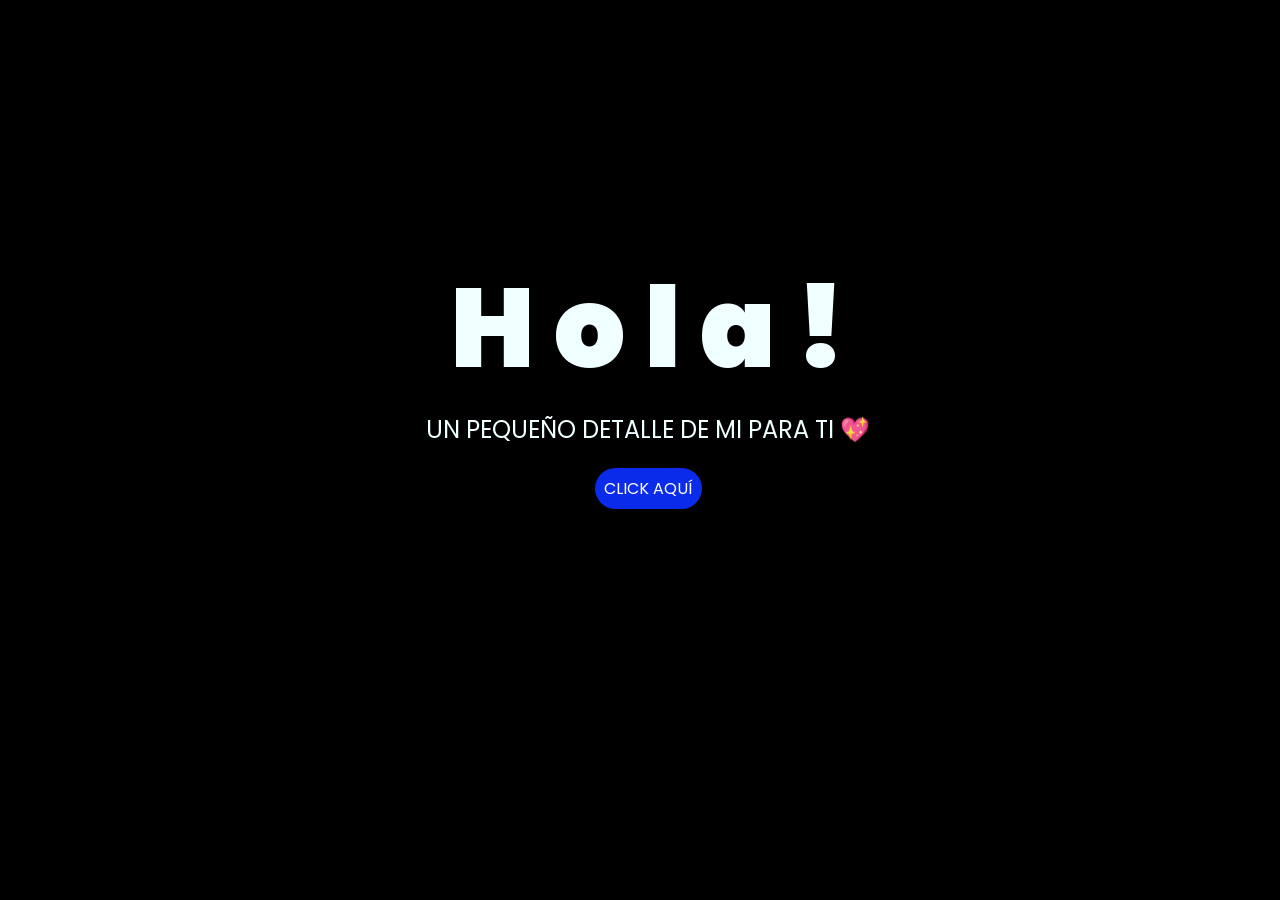
<file: index.html>
<!DOCTYPE html>
<html lang="es">

<head>
    <meta charset="UTF-8">
    <meta http-equiv="X-UA-Compatible" content="IE=edge">
    <meta name="viewport" content="width=device-width, initial-scale=1.0">
    <link rel="stylesheet" href="css/style.css">
    <link rel="icon" href="img/flowers.png" type="image/x-icon">
    <title>Flowers</title>
</head>

<body>
    <div class="greetings">
        <span>H</span>
        <span>o</span>
        <span>l</span>
        <span>a</span>
        <span>!</span>
    </div>
    <div class="description">
       <span>UN PEQUEÑO DETALLE DE MI PARA TI 💖</span>
    </div>
    <div class="button">
        <button class="botones">
            <a href="flower.html" style="color: #fff;">CLICK AQUÍ</a>
        </button>
    </div>

</body>

</html>
</file>
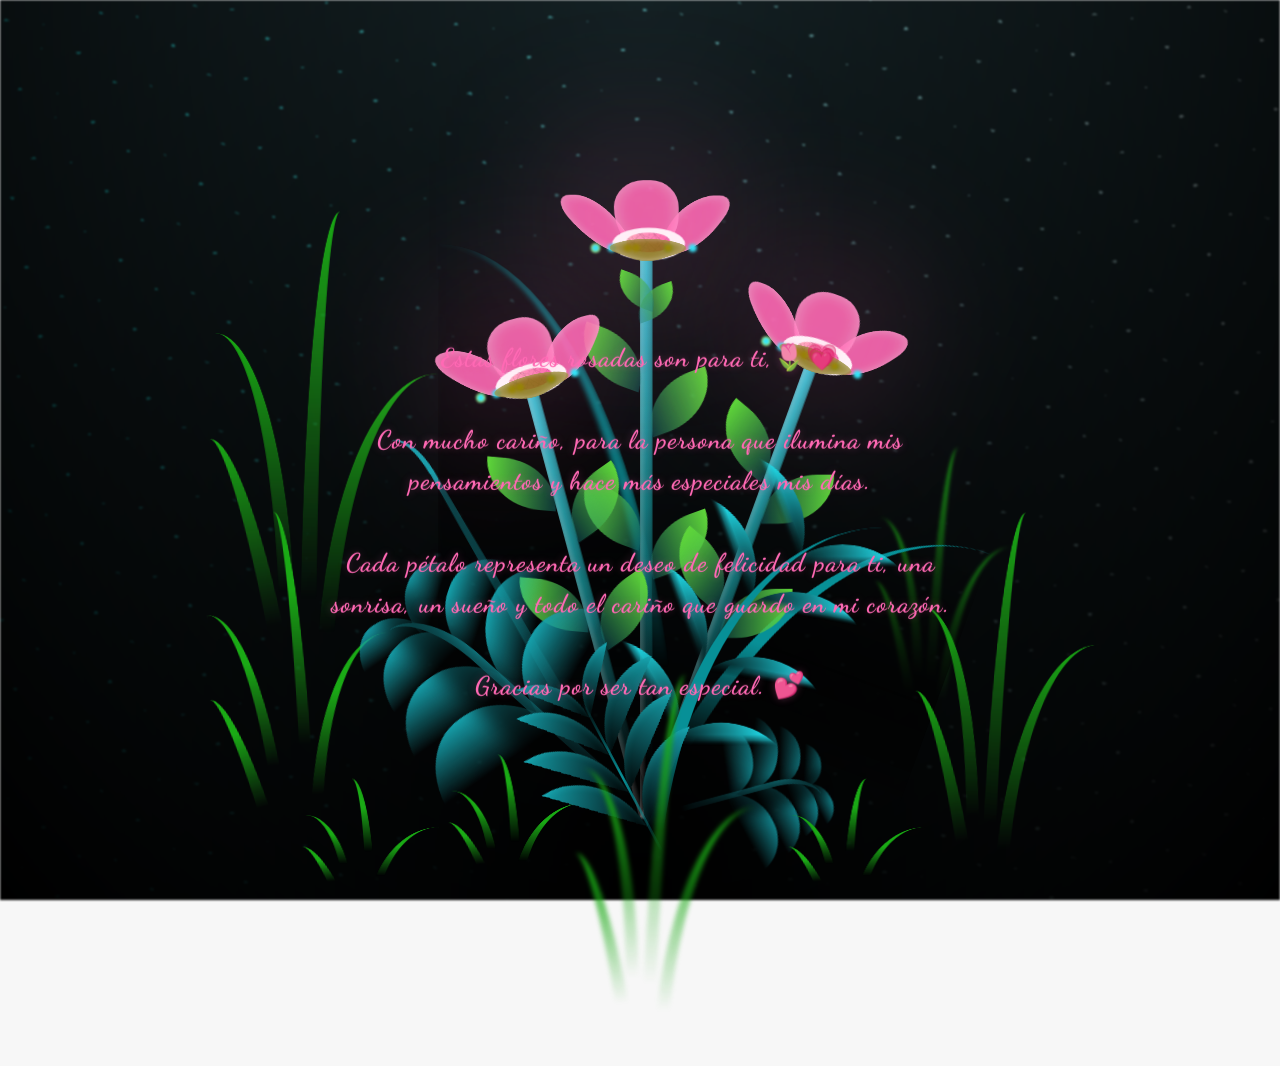
<file: flower.html>
<!DOCTYPE html>
<html lang="es">
<head>
    <meta charset="UTF-8" />
    <meta http-equiv="X-UA-Compatible" content="IE=edge" />
    <meta name="viewport" content="width=device-width, initial-scale=1.0, maximum-scale=1.0, user-scalable=no" />
    <link rel="stylesheet" href="css/main.css" />
    <link rel="icon" href="img/flowers.png" type="image/x-icon" />
    <link rel="preconnect" href="https://fonts.googleapis.com">
<link rel="preconnect" href="https://fonts.gstatic.com" crossorigin>
<link href="https://fonts.googleapis.com/css2?family=Dancing+Script:wght@400;700&display=swap" rel="stylesheet">
    <title>Flower</title>
</head>
 <body class="container">
    <audio src="sound/ChristianBasso-HaienQiu-Flowers.mp3" autoplay></audio>
    <div id="lyrics">
     
</div>
<h1 class="titulo">
Estas flores rosadas son para ti,🌷💗
<br><br>
Con mucho cariño, para la persona que ilumina
mis pensamientos y hace más especiales mis días.
<br><br>
Cada pétalo representa un deseo de felicidad para ti,
una sonrisa, un sueño y todo el cariño que guardo en mi corazón.
<br><br>
Gracias por ser tan especial. 💕
</h1>
  
    <div class="night"></div>
    <div class="flowers">
      <div class="flower flower--1">
        <div class="flower__leafs flower__leafs--1">
          <div class="flower__leaf flower__leaf--1"></div>
          <div class="flower__leaf flower__leaf--2"></div>
          <div class="flower__leaf flower__leaf--3"></div>
          <div class="flower__leaf flower__leaf--4"></div>
          <div class="flower__white-circle"></div>

          <div class="flower__light flower__light--1"></div>
          <div class="flower__light flower__light--2"></div>
          <div class="flower__light flower__light--3"></div>
          <div class="flower__light flower__light--4"></div>
          <div class="flower__light flower__light--5"></div>
          <div class="flower__light flower__light--6"></div>
          <div class="flower__light flower__light--7"></div>
          <div class="flower__light flower__light--8"></div>
        </div>
        <div class="flower__line">
          <div class="flower__line__leaf flower__line__leaf--1"></div>
          <div class="flower__line__leaf flower__line__leaf--2"></div>
          <div class="flower__line__leaf flower__line__leaf--3"></div>
          <div class="flower__line__leaf flower__line__leaf--4"></div>
          <div class="flower__line__leaf flower__line__leaf--5"></div>
          <div class="flower__line__leaf flower__line__leaf--6"></div>
        </div>
      </div>

      <div class="flower flower--2">
        <div class="flower__leafs flower__leafs--2">
          <div class="flower__leaf flower__leaf--1"></div>
          <div class="flower__leaf flower__leaf--2"></div>
          <div class="flower__leaf flower__leaf--3"></div>
          <div class="flower__leaf flower__leaf--4"></div>
          <div class="flower__white-circle"></div>

          <div class="flower__light flower__light--1"></div>
          <div class="flower__light flower__light--2"></div>
          <div class="flower__light flower__light--3"></div>
          <div class="flower__light flower__light--4"></div>
          <div class="flower__light flower__light--5"></div>
          <div class="flower__light flower__light--6"></div>
          <div class="flower__light flower__light--7"></div>
          <div class="flower__light flower__light--8"></div>
        </div>
        <div class="flower__line">
          <div class="flower__line__leaf flower__line__leaf--1"></div>
          <div class="flower__line__leaf flower__line__leaf--2"></div>
          <div class="flower__line__leaf flower__line__leaf--3"></div>
          <div class="flower__line__leaf flower__line__leaf--4"></div>
        </div>
      </div>

      <div class="flower flower--3">
        <div class="flower__leafs flower__leafs--3">
          <div class="flower__leaf flower__leaf--1"></div>
          <div class="flower__leaf flower__leaf--2"></div>
          <div class="flower__leaf flower__leaf--3"></div>
          <div class="flower__leaf flower__leaf--4"></div>
          <div class="flower__white-circle"></div>

          <div class="flower__light flower__light--1"></div>
          <div class="flower__light flower__light--2"></div>
          <div class="flower__light flower__light--3"></div>
          <div class="flower__light flower__light--4"></div>
          <div class="flower__light flower__light--5"></div>
          <div class="flower__light flower__light--6"></div>
          <div class="flower__light flower__light--7"></div>
          <div class="flower__light flower__light--8"></div>
        </div>
        <div class="flower__line">
          <div class="flower__line__leaf flower__line__leaf--1"></div>
          <div class="flower__line__leaf flower__line__leaf--2"></div>
          <div class="flower__line__leaf flower__line__leaf--3"></div>
          <div class="flower__line__leaf flower__line__leaf--4"></div>
        </div>
      </div>

      <div class="grow-ans" style="--d: 1.2s">
        <div class="flower__g-long">
          <div class="flower__g-long__top"></div>
          <div class="flower__g-long__bottom"></div>
        </div>
      </div>

      <div class="growing-grass">
        <div class="flower__grass flower__grass--1">
          <div class="flower__grass--top"></div>
          <div class="flower__grass--bottom"></div>
          <div class="flower__grass__leaf flower__grass__leaf--1"></div>
          <div class="flower__grass__leaf flower__grass__leaf--2"></div>
          <div class="flower__grass__leaf flower__grass__leaf--3"></div>
          <div class="flower__grass__leaf flower__grass__leaf--4"></div>
          <div class="flower__grass__leaf flower__grass__leaf--5"></div>
          <div class="flower__grass__leaf flower__grass__leaf--6"></div>
          <div class="flower__grass__leaf flower__grass__leaf--7"></div>
          <div class="flower__grass__leaf flower__grass__leaf--8"></div>
          <div class="flower__grass__overlay"></div>
        </div>
      </div>

      <div class="growing-grass">
        <div class="flower__grass flower__grass--2">
          <div class="flower__grass--top"></div>
          <div class="flower__grass--bottom"></div>
          <div class="flower__grass__leaf flower__grass__leaf--1"></div>
          <div class="flower__grass__leaf flower__grass__leaf--2"></div>
          <div class="flower__grass__leaf flower__grass__leaf--3"></div>
          <div class="flower__grass__leaf flower__grass__leaf--4"></div>
          <div class="flower__grass__leaf flower__grass__leaf--5"></div>
          <div class="flower__grass__leaf flower__grass__leaf--6"></div>
          <div class="flower__grass__leaf flower__grass__leaf--7"></div>
          <div class="flower__grass__leaf flower__grass__leaf--8"></div>
          <div class="flower__grass__overlay"></div>
        </div>
      </div>

      <div class="grow-ans" style="--d: 2.4s">
        <div class="flower__g-right flower__g-right--1">
          <div class="leaf"></div>
        </div>
      </div>

      <div class="grow-ans" style="--d: 2.8s">
        <div class="flower__g-right flower__g-right--2">
          <div class="leaf"></div>
        </div>
      </div>

      <div class="grow-ans" style="--d: 2.8s">
        <div class="flower__g-front">
          <div
            class="flower__g-front__leaf-wrapper flower__g-front__leaf-wrapper--1"
          >
            <div class="flower__g-front__leaf"></div>
          </div>
          <div
            class="flower__g-front__leaf-wrapper flower__g-front__leaf-wrapper--2"
          >
            <div class="flower__g-front__leaf"></div>
          </div>
          <div
            class="flower__g-front__leaf-wrapper flower__g-front__leaf-wrapper--3"
          >
            <div class="flower__g-front__leaf"></div>
          </div>
          <div
            class="flower__g-front__leaf-wrapper flower__g-front__leaf-wrapper--4"
          >
            <div class="flower__g-front__leaf"></div>
          </div>
          <div
            class="flower__g-front__leaf-wrapper flower__g-front__leaf-wrapper--5"
          >
            <div class="flower__g-front__leaf"></div>
          </div>
          <div
            class="flower__g-front__leaf-wrapper flower__g-front__leaf-wrapper--6"
          >
            <div class="flower__g-front__leaf"></div>
          </div>
          <div
            class="flower__g-front__leaf-wrapper flower__g-front__leaf-wrapper--7"
          >
            <div class="flower__g-front__leaf"></div>
          </div>
          <div
            class="flower__g-front__leaf-wrapper flower__g-front__leaf-wrapper--8"
          >
            <div class="flower__g-front__leaf"></div>
          </div>
          <div class="flower__g-front__line"></div>
        </div>
      </div>

      <div class="grow-ans" style="--d: 3.2s">
        <div class="flower__g-fr">
          <div class="leaf"></div>
          <div class="flower__g-fr__leaf flower__g-fr__leaf--1"></div>
          <div class="flower__g-fr__leaf flower__g-fr__leaf--2"></div>
          <div class="flower__g-fr__leaf flower__g-fr__leaf--3"></div>
          <div class="flower__g-fr__leaf flower__g-fr__leaf--4"></div>
          <div class="flower__g-fr__leaf flower__g-fr__leaf--5"></div>
          <div class="flower__g-fr__leaf flower__g-fr__leaf--6"></div>
          <div class="flower__g-fr__leaf flower__g-fr__leaf--7"></div>
          <div class="flower__g-fr__leaf flower__g-fr__leaf--8"></div>
        </div>
      </div>

      <div class="long-g long-g--0">
        <div class="grow-ans" style="--d: 3s">
          <div class="leaf leaf--0"></div>
        </div>
        <div class="grow-ans" style="--d: 2.2s">
          <div class="leaf leaf--1"></div>
        </div>
        <div class="grow-ans" style="--d: 3.4s">
          <div class="leaf leaf--2"></div>
        </div>
        <div class="grow-ans" style="--d: 3.6s">
          <div class="leaf leaf--3"></div>
        </div>
      </div>

      <div class="long-g long-g--1">
        <div class="grow-ans" style="--d: 3.6s">
          <div class="leaf leaf--0"></div>
        </div>
        <div class="grow-ans" style="--d: 3.8s">
          <div class="leaf leaf--1"></div>
        </div>
        <div class="grow-ans" style="--d: 4s">
          <div class="leaf leaf--2"></div>
        </div>
        <div class="grow-ans" style="--d: 4.2s">
          <div class="leaf leaf--3"></div>
        </div>
      </div>

      <div class="long-g long-g--2">
        <div class="grow-ans" style="--d: 4s">
          <div class="leaf leaf--0"></div>
        </div>
        <div class="grow-ans" style="--d: 4.2s">
          <div class="leaf leaf--1"></div>
        </div>
        <div class="grow-ans" style="--d: 4.4s">
          <div class="leaf leaf--2"></div>
        </div>
        <div class="grow-ans" style="--d: 4.6s">
          <div class="leaf leaf--3"></div>
        </div>
      </div>

      <div class="long-g long-g--3">
        <div class="grow-ans" style="--d: 4s">
          <div class="leaf leaf--0"></div>
        </div>
        <div class="grow-ans" style="--d: 4.2s">
          <div class="leaf leaf--1"></div>
        </div>
        <div class="grow-ans" style="--d: 3s">
          <div class="leaf leaf--2"></div>
        </div>
        <div class="grow-ans" style="--d: 3.6s">
          <div class="leaf leaf--3"></div>
        </div>
      </div>

      <div class="long-g long-g--4">
        <div class="grow-ans" style="--d: 4s">
          <div class="leaf leaf--0"></div>
        </div>
        <div class="grow-ans" style="--d: 4.2s">
          <div class="leaf leaf--1"></div>
        </div>
        <div class="grow-ans" style="--d: 3s">
          <div class="leaf leaf--2"></div>
        </div>
        <div class="grow-ans" style="--d: 3.6s">
          <div class="leaf leaf--3"></div>
        </div>
      </div>

      <div class="long-g long-g--5">
        <div class="grow-ans" style="--d: 4s">
          <div class="leaf leaf--0"></div>
        </div>
        <div class="grow-ans" style="--d: 4.2s">
          <div class="leaf leaf--1"></div>
        </div>
        <div class="grow-ans" style="--d: 3s">
          <div class="leaf leaf--2"></div>
        </div>
        <div class="grow-ans" style="--d: 3.6s">
          <div class="leaf leaf--3"></div>
        </div>
      </div>

      <div class="long-g long-g--6">
        <div class="grow-ans" style="--d: 4.2s">
          <div class="leaf leaf--0"></div>
        </div>
        <div class="grow-ans" style="--d: 4.4s">
          <div class="leaf leaf--1"></div>
        </div>
        <div class="grow-ans" style="--d: 4.6s">
          <div class="leaf leaf--2"></div>
        </div>
        <div class="grow-ans" style="--d: 4.8s">
          <div class="leaf leaf--3"></div>
        </div>
      </div>

      <div class="long-g long-g--7">
        <div class="grow-ans" style="--d: 3s">
          <div class="leaf leaf--0"></div>
        </div>
        <div class="grow-ans" style="--d: 3.2s">
          <div class="leaf leaf--1"></div>
        </div>
        <div class="grow-ans" style="--d: 3.5s">
          <div class="leaf leaf--2"></div>
        </div>
        <div class="grow-ans" style="--d: 3.6s">
          <div class="leaf leaf--3"></div>
        </div>
      </div>
    </div>
    <script src="anim.js"></script>
    <script src="main.js"></script>
  </body>
</html>
</file>
<file: css/style.css>
@import url('https://fonts.googleapis.com/css2?family=Poppins:ital,wght@0,500;1,900&display=swap');
*{
    font-family: 'Poppins',cursive;
}
body{
    color: azure;
    width: 100%;
    height: 82vh;
    display: flex;
    flex-direction: column;
    align-items: center;
    justify-content: center;
    background-color: black;
    /* padding-top: -30; */
}

.botones{
    padding: 9px;
    border-radius: 80px;
    background-color: transparent;
    border: none;
}

.botones a{
    background-color: #0a2be9;
    padding: 9px;
    border-radius: 80px;
    -webkit-border-radius: 80px;
    -moz-border-radius: 80px;
    -ms-border-radius: 80px;
    -o-border-radius: 80px;

}

.botones a:focus{
    background-color: rgb(50, 194, 194);
}

.greetings{
    font-size: 7rem;
    font-weight: 900;
}
.greetings > span{
    animation: glow 2.5s ease-in-out infinite;
}
@keyframes glow{
    0%, 100%{
        color: #fff;
        text-shadow: 0 0 12px #39c6d6, 0 0 50px #39c6d6, 0 0 100px #39c6d6;
    }
    10%, 90%{
        color: #111;
        text-shadow: none;
    }
}
.greetings > span:nth-child(2){
    animation-delay: .2s ;
}
.greetings > span:nth-child(3){
    animation-delay: .4s ;
}
.greetings > span:nth-child(4){
    animation-delay: .6s;
}
.greetings > span:nth-child(5){
    animation-delay: .8s;
}
.greetings > span:nth-child(6){
    animation-delay: 1s;
}

.description{
    font-size: 1.5rem;
    margin-bottom: 20px;
}

.button a{
    text-decoration: none;
    font-size: 1rem;
    color: #111;
}

@media screen and (max-width:574px){
    .greetings{
        display: block;
        font-size: 4rem;
        font-weight: 800;
        text-align: center;
    }
    .description{
        font-size: 2rem;
    }
    
    .button a{
        font-size: 1rem;
    }
}
</file>
<file: css/main.css>
*,
*::after,
*::before {
  padding: 0;
  margin: 0;
  box-sizing: border-box;
}

:root {
  --dark-color: #000;
}

body {
  display: flex;
  align-items: flex-end;
  justify-content: center;
  min-height: 100vh;
  background-color: var(--dark-color);
  overflow: hidden;
  perspective: 1000px;
}

#lyrics {
  font-size: 28px;
  font-family: "Franklin Gothic Medium", "Arial Narrow", Arial, sans-serif;
  color: white;
  position: absolute;
  margin-bottom: 20%;
  z-index: 1;
  font-weight: bold;
  letter-spacing: 4px;
}
@media only screen and (max-width: 600px) {
  /* Estilos específicos para dispositivos con un ancho máximo de 600px */
  #lyrics {
      font-size: 14px; /* Reduce el tamaño del texto para dispositivos más pequeños */
      margin-bottom: 530px;
      letter-spacing: 3px;
  }

}
.titulo {
  position: absolute;
  top: 58%;
  left: 50%;
  transform: translate(-50%, -50%);

  width: 88%;
  max-width: 650px;

  font-family: 'Dancing Script', cursive;
  color: #ff69b4;
  font-weight: bold;

  font-size: clamp(15px, 2vw, 28px);
  line-height: 1.6;
  letter-spacing: 1px;
  text-align: center;

  z-index: 100;
  opacity: 0;
  animation: fadeIn 3s ease-in-out forwards;

  text-shadow: 0 0 8px rgba(255,105,180,.3);
}
@keyframes fadeIn {
  from {
    opacity: 0;
  }
  to {
    opacity: 1;
  }
}

.night {
  z-index: -1;
  position: absolute;
  left: 50%;
  top: 0;
  transform: translateX(-50%);
  width: 100%;
  height: 100%;
  filter: blur(0.1vmin);
  background-image: radial-gradient(
      ellipse at top,
      transparent 0%,
      var(--dark-color)
    ),
    radial-gradient(
      ellipse at bottom,
      var(--dark-color),
      rgba(145, 233, 255, 0.2)
    ),
    repeating-linear-gradient(
      220deg,
      rgb(0, 0, 0) 0px,
      rgb(0, 0, 0) 19px,
      transparent 19px,
      transparent 22px
    ),
    repeating-linear-gradient(
      189deg,
      rgb(0, 0, 0) 0px,
      rgb(0, 0, 0) 19px,
      transparent 19px,
      transparent 22px
    ),
    repeating-linear-gradient(
      148deg,
      rgb(0, 0, 0) 0px,
      rgb(0, 0, 0) 19px,
      transparent 19px,
      transparent 22px
    ),
    linear-gradient(90deg, rgb(0, 255, 250), rgb(240, 240, 240));
}

.flowers {
  position: relative;
  transform: scale(0.9);
  transform-origin: bottom center;  /* importante para que escale desde abajo */
}

@media only screen and (max-width: 600px) {
  .flowers {
    transform: scale(0.5);   /* Reducir para que quepa en pantallas pequeñas */
    margin-bottom: 5%;       /* Menos margen inferior */
  }
}

.flower {
  position: absolute;
  bottom: 10vmin;
  transform-origin: bottom center;
  z-index: 10;
  --fl-speed: 0.8s;
}
.flower--1 {
  -webkit-animation: moving-flower-1 4s linear infinite;
  animation: moving-flower-1 4s linear infinite;
}
.flower--1 .flower__line {
  height: 70vmin;
  -webkit-animation-delay: 0.3s;
  animation-delay: 0.3s;
}
.flower--1 .flower__line__leaf--1 {
  -webkit-animation: blooming-leaf-right var(--fl-speed) 1.6s backwards;
  animation: blooming-leaf-right var(--fl-speed) 1.6s backwards;
}
.flower--1 .flower__line__leaf--2 {
  -webkit-animation: blooming-leaf-right var(--fl-speed) 1.4s backwards;
  animation: blooming-leaf-right var(--fl-speed) 1.4s backwards;
}
.flower--1 .flower__line__leaf--3 {
  -webkit-animation: blooming-leaf-left var(--fl-speed) 1.2s backwards;
  animation: blooming-leaf-left var(--fl-speed) 1.2s backwards;
}
.flower--1 .flower__line__leaf--4 {
  -webkit-animation: blooming-leaf-left var(--fl-speed) 1s backwards;
  animation: blooming-leaf-left var(--fl-speed) 1s backwards;
}
.flower--1 .flower__line__leaf--5 {
  -webkit-animation: blooming-leaf-right var(--fl-speed) 1.8s backwards;
  animation: blooming-leaf-right var(--fl-speed) 1.8s backwards;
}
.flower--1 .flower__line__leaf--6 {
  -webkit-animation: blooming-leaf-left var(--fl-speed) 2s backwards;
  animation: blooming-leaf-left var(--fl-speed) 2s backwards;
}
.flower--2 {
  left: 50%;
  transform: rotate(20deg);
  -webkit-animation: moving-flower-2 4s linear infinite;
  animation: moving-flower-2 4s linear infinite;
}
.flower--2 .flower__line {
  height: 60vmin;
  -webkit-animation-delay: 0.6s;
  animation-delay: 0.6s;
}
.flower--2 .flower__line__leaf--1 {
  -webkit-animation: blooming-leaf-right var(--fl-speed) 1.9s backwards;
  animation: blooming-leaf-right var(--fl-speed) 1.9s backwards;
}
.flower--2 .flower__line__leaf--2 {
  -webkit-animation: blooming-leaf-right var(--fl-speed) 1.7s backwards;
  animation: blooming-leaf-right var(--fl-speed) 1.7s backwards;
}
.flower--2 .flower__line__leaf--3 {
  -webkit-animation: blooming-leaf-left var(--fl-speed) 1.5s backwards;
  animation: blooming-leaf-left var(--fl-speed) 1.5s backwards;
}
.flower--2 .flower__line__leaf--4 {
  -webkit-animation: blooming-leaf-left var(--fl-speed) 1.3s backwards;
  animation: blooming-leaf-left var(--fl-speed) 1.3s backwards;
}
.flower--3 {
  left: 50%;
  transform: rotate(-15deg);
  -webkit-animation: moving-flower-3 4s linear infinite;
  animation: moving-flower-3 4s linear infinite;
}
.flower--3 .flower__line {
  -webkit-animation-delay: 0.9s;
  animation-delay: 0.9s;
}
.flower--3 .flower__line__leaf--1 {
  -webkit-animation: blooming-leaf-right var(--fl-speed) 2.5s backwards;
  animation: blooming-leaf-right var(--fl-speed) 2.5s backwards;
}
.flower--3 .flower__line__leaf--2 {
  -webkit-animation: blooming-leaf-right var(--fl-speed) 2.3s backwards;
  animation: blooming-leaf-right var(--fl-speed) 2.3s backwards;
}
.flower--3 .flower__line__leaf--3 {
  -webkit-animation: blooming-leaf-left var(--fl-speed) 2.1s backwards;
  animation: blooming-leaf-left var(--fl-speed) 2.1s backwards;
}
.flower--3 .flower__line__leaf--4 {
  -webkit-animation: blooming-leaf-left var(--fl-speed) 1.9s backwards;
  animation: blooming-leaf-left var(--fl-speed) 1.9s backwards;
}
.flower__leafs {
  position: relative;
  -webkit-animation: blooming-flower 2s backwards;
  animation: blooming-flower 2s backwards;
}
.flower__leafs--1 {
  -webkit-animation-delay: 1.1s;
  animation-delay: 1.1s;
}
.flower__leafs--2 {
  -webkit-animation-delay: 1.4s;
  animation-delay: 1.4s;
}
.flower__leafs--3 {
  -webkit-animation-delay: 1.7s;
  animation-delay: 1.7s;
}
.flower__leafs::after {
  content: "";
  position: absolute;
  left: 0;
  top: 0;
  transform: translate(-50%, -100%);
  width: 8vmin;
  height: 8vmin;
  background-color: #ff69b4;
  /* background-color: #fd2525; */
  filter: blur(10vmin);
}
.flower__leaf {
  position: absolute;
  bottom: 0;
  left: 50%;
  width: 8vmin;
  height: 11vmin;
  border-radius: 51% 49% 47% 53%/44% 45% 55% 69%;
  background-color: #253bfd;
  background-color: #ff69b4;
  transform-origin: bottom center;
  opacity: 0.9;
  box-shadow: inset 0 0 2vmin rgba(255, 255, 255, 0.5);
}
.flower__leaf--1 {
  transform: translate(-10%, 1%) rotateY(40deg) rotateX(-50deg);
}
.flower__leaf--2 {
  transform: translate(-50%, -4%) rotateX(40deg);
}
.flower__leaf--3 {
  transform: translate(-90%, 0%) rotateY(45deg) rotateX(50deg);
}
.flower__leaf--4 {
  width: 8vmin;
  height: 8vmin;
  transform-origin: bottom left;
  border-radius: 4vmin 10vmin 4vmin 4vmin;
  transform: translate(0%, 18%) rotateX(70deg) rotate(-43deg);
  background-color: #7c6901;
  z-index: 1;
  opacity: 0.8;
}
.flower__white-circle {
  position: absolute;
  left: -3.5vmin;
  top: -3vmin;
  width: 9vmin;
  height: 4vmin;
  border-radius: 50%;
  background-color: #fff;
}
.flower__white-circle::after {
  content: "";
  position: absolute;
  left: 50%;
  top: 45%;
  transform: translate(-50%, -50%);
  width: 60%;
  height: 60%;
  border-radius: inherit;
  background-image: repeating-linear-gradient(
      135deg,
      rgba(0, 0, 0, 0.03) 0px,
      rgba(0, 0, 0, 0.03) 1px,
      transparent 1px,
      transparent 12px
    ),
    repeating-linear-gradient(
      45deg,
      rgba(0, 0, 0, 0.03) 0px,
      rgba(0, 0, 0, 0.03) 1px,
      transparent 1px,
      transparent 12px
    ),
    repeating-linear-gradient(
      67.5deg,
      rgba(0, 0, 0, 0.03) 0px,
      rgba(0, 0, 0, 0.03) 1px,
      transparent 1px,
      transparent 12px
    ),
    repeating-linear-gradient(
      135deg,
      rgba(0, 0, 0, 0.03) 0px,
      rgba(0, 0, 0, 0.03) 1px,
      transparent 1px,
      transparent 12px
    ),
    repeating-linear-gradient(
      45deg,
      rgba(0, 0, 0, 0.03) 0px,
      rgba(0, 0, 0, 0.03) 1px,
      transparent 1px,
      transparent 12px
    ),
    repeating-linear-gradient(
      112.5deg,
      rgba(0, 0, 0, 0.03) 0px,
      rgba(0, 0, 0, 0.03) 1px,
      transparent 1px,
      transparent 12px
    ),
    repeating-linear-gradient(
      112.5deg,
      rgba(0, 0, 0, 0.03) 0px,
      rgba(0, 0, 0, 0.03) 1px,
      transparent 1px,
      transparent 12px
    ),
    repeating-linear-gradient(
      45deg,
      rgba(0, 0, 0, 0.03) 0px,
      rgba(0, 0, 0, 0.03) 1px,
      transparent 1px,
      transparent 12px
    ),
    repeating-linear-gradient(
      22.5deg,
      rgba(0, 0, 0, 0.03) 0px,
      rgba(0, 0, 0, 0.03) 1px,
      transparent 1px,
      transparent 12px
    ),
    repeating-linear-gradient(
      45deg,
      rgba(0, 0, 0, 0.03) 0px,
      rgba(0, 0, 0, 0.03) 1px,
      transparent 1px,
      transparent 12px
    ),
    repeating-linear-gradient(
      22.5deg,
      rgba(0, 0, 0, 0.03) 0px,
      rgba(0, 0, 0, 0.03) 1px,
      transparent 1px,
      transparent 12px
    ),
    repeating-linear-gradient(
      135deg,
      rgba(0, 0, 0, 0.03) 0px,
      rgba(0, 0, 0, 0.03) 1px,
      transparent 1px,
      transparent 12px
    ),
    repeating-linear-gradient(
      157.5deg,
      rgba(0, 0, 0, 0.03) 0px,
      rgba(0, 0, 0, 0.03) 1px,
      transparent 1px,
      transparent 12px
    ),
    repeating-linear-gradient(
      67.5deg,
      rgba(0, 0, 0, 0.03) 0px,
      rgba(0, 0, 0, 0.03) 1px,
      transparent 1px,
      transparent 12px
    ),
    repeating-linear-gradient(
      67.5deg,
      rgba(0, 0, 0, 0.03) 0px,
      rgba(0, 0, 0, 0.03) 1px,
      transparent 1px,
      transparent 12px
    ),
    linear-gradient(90deg, rgb(255, 182, 193), rgb(255, 105, 180));
}
.flower__line {
  height: 55vmin;
  width: 1.5vmin;
  background-image: linear-gradient(
      to left,
      rgba(0, 0, 0, 0.2),
      transparent,
      rgba(255, 255, 255, 0.2)
    ),
    linear-gradient(to top, transparent 10%, #14757a, #39c6d6);
  box-shadow: inset 0 0 2px rgba(0, 0, 0, 0.5);
  -webkit-animation: grow-flower-tree 4s backwards;
  animation: grow-flower-tree 4s backwards;
}
.flower__line__leaf {
  --w: 7vmin;
  --h: calc(var(--w) + 2vmin);
  position: absolute;
  top: 20%;
  left: 90%;
  width: var(--w);
  height: var(--h);
  border-top-right-radius: var(--h);
  border-bottom-left-radius: var(--h);
  background-image: linear-gradient(to top, rgba(20, 117, 122, 0.4), #5ed639);
}
.flower__line__leaf--1 {
  transform: rotate(70deg) rotateY(30deg);
}
.flower__line__leaf--2 {
  top: 45%;
  transform: rotate(70deg) rotateY(30deg);
}
.flower__line__leaf--3,
.flower__line__leaf--4,
.flower__line__leaf--6 {
  border-top-right-radius: 0;
  border-bottom-left-radius: 0;
  border-top-left-radius: var(--h);
  border-bottom-right-radius: var(--h);
  left: -460%;
  top: 12%;
  transform: rotate(-70deg) rotateY(30deg);
}
.flower__line__leaf--4 {
  top: 40%;
}
.flower__line__leaf--5 {
  top: 0;
  transform-origin: left;
  transform: rotate(70deg) rotateY(30deg) scale(0.6);
}
.flower__line__leaf--6 {
  top: -2%;
  left: -450%;
  transform-origin: right;
  transform: rotate(-70deg) rotateY(30deg) scale(0.6);
}
.flower__light {
  position: absolute;
  bottom: 0vmin;
  width: 1vmin;
  height: 1vmin;
  background-color: rgb(255, 251, 0);
  border-radius: 50%;
  filter: blur(0.2vmin);
  -webkit-animation: light-ans 4s linear infinite backwards;
  animation: light-ans 4s linear infinite backwards;
}
.flower__light:nth-child(odd) {
  background-color: #23f0ff;
}
.flower__light--1 {
  left: -2vmin;
  -webkit-animation-delay: 1s;
  animation-delay: 1s;
}
.flower__light--2 {
  left: 3vmin;
  -webkit-animation-delay: 0.5s;
  animation-delay: 0.5s;
}
.flower__light--3 {
  left: -6vmin;
  -webkit-animation-delay: 0.3s;
  animation-delay: 0.3s;
}
.flower__light--4 {
  left: 6vmin;
  -webkit-animation-delay: 0.9s;
  animation-delay: 0.9s;
}
.flower__light--5 {
  left: -1vmin;
  -webkit-animation-delay: 1.5s;
  animation-delay: 1.5s;
}
.flower__light--6 {
  left: -4vmin;
  -webkit-animation-delay: 3s;
  animation-delay: 3s;
}
.flower__light--7 {
  left: 3vmin;
  -webkit-animation-delay: 2s;
  animation-delay: 2s;
}
.flower__light--8 {
  left: -6vmin;
  -webkit-animation-delay: 3.5s;
  animation-delay: 3.5s;
}
.flower__grass {
  --c: #159faa;
  --line-w: 1.5vmin;
  position: absolute;
  bottom: 12vmin;
  left: -7vmin;
  display: flex;
  flex-direction: column;
  align-items: flex-end;
  z-index: 20;
  transform-origin: bottom center;
  transform: rotate(-48deg) rotateY(40deg);
}
.flower__grass--1 {
  -webkit-animation: moving-grass 2s linear infinite;
  animation: moving-grass 2s linear infinite;
}
.flower__grass--2 {
  left: 2vmin;
  bottom: 10vmin;
  transform: scale(0.5) rotate(75deg) rotateX(10deg) rotateY(-200deg);
  opacity: 0.8;
  z-index: 0;
  -webkit-animation: moving-grass--2 1.5s linear infinite;
  animation: moving-grass--2 1.5s linear infinite;
}
.flower__grass--top {
  width: 7vmin;
  height: 10vmin;
  border-top-right-radius: 100%;
  border-right: var(--line-w) solid var(--c);
  transform-origin: bottom center;
  transform: rotate(-2deg);
}
.flower__grass--bottom {
  margin-top: -2px;
  width: var(--line-w);
  height: 25vmin;
  background-image: linear-gradient(to top, transparent, var(--c));
}
.flower__grass__leaf {
  --size: 10vmin;
  position: absolute;
  width: calc(var(--size) * 2.1);
  height: var(--size);
  border-top-left-radius: var(--size);
  border-top-right-radius: var(--size);
  background-image: linear-gradient(
    to top,
    transparent,
    transparent 30%,
    var(--c)
  );
  z-index: 100;
}
.flower__grass__leaf--1 {
  top: -6%;
  left: 30%;
  --size: 6vmin;
  transform: rotate(-20deg);
  -webkit-animation: growing-grass-ans--1 2s 2.6s backwards;
  animation: growing-grass-ans--1 2s 2.6s backwards;
}
@-webkit-keyframes growing-grass-ans--1 {
  0% {
    transform-origin: bottom left;
    transform: rotate(-20deg) scale(0);
  }
}
@keyframes growing-grass-ans--1 {
  0% {
    transform-origin: bottom left;
    transform: rotate(-20deg) scale(0);
  }
}
.flower__grass__leaf--2 {
  top: -5%;
  left: -110%;
  --size: 6vmin;
  transform: rotate(10deg);
  -webkit-animation: growing-grass-ans--2 2s 2.4s linear backwards;
  animation: growing-grass-ans--2 2s 2.4s linear backwards;
}
@-webkit-keyframes growing-grass-ans--2 {
  0% {
    transform-origin: bottom right;
    transform: rotate(10deg) scale(0);
  }
}
@keyframes growing-grass-ans--2 {
  0% {
    transform-origin: bottom right;
    transform: rotate(10deg) scale(0);
  }
}
.flower__grass__leaf--3 {
  top: 5%;
  left: 60%;
  --size: 8vmin;
  transform: rotate(-18deg) rotateX(-20deg);
  -webkit-animation: growing-grass-ans--3 2s 2.2s linear backwards;
  animation: growing-grass-ans--3 2s 2.2s linear backwards;
}
@-webkit-keyframes growing-grass-ans--3 {
  0% {
    transform-origin: bottom left;
    transform: rotate(-18deg) rotateX(-20deg) scale(0);
  }
}
@keyframes growing-grass-ans--3 {
  0% {
    transform-origin: bottom left;
    transform: rotate(-18deg) rotateX(-20deg) scale(0);
  }
}
.flower__grass__leaf--4 {
  top: 6%;
  left: -135%;
  --size: 8vmin;
  transform: rotate(2deg);
  -webkit-animation: growing-grass-ans--4 2s 2s linear backwards;
  animation: growing-grass-ans--4 2s 2s linear backwards;
}
@-webkit-keyframes growing-grass-ans--4 {
  0% {
    transform-origin: bottom right;
    transform: rotate(2deg) scale(0);
  }
}
@keyframes growing-grass-ans--4 {
  0% {
    transform-origin: bottom right;
    transform: rotate(2deg) scale(0);
  }
}
.flower__grass__leaf--5 {
  top: 20%;
  left: 60%;
  --size: 10vmin;
  transform: rotate(-24deg) rotateX(-20deg);
  -webkit-animation: growing-grass-ans--5 2s 1.8s linear backwards;
  animation: growing-grass-ans--5 2s 1.8s linear backwards;
}
@-webkit-keyframes growing-grass-ans--5 {
  0% {
    transform-origin: bottom left;
    transform: rotate(-24deg) rotateX(-20deg) scale(0);
  }
}
@keyframes growing-grass-ans--5 {
  0% {
    transform-origin: bottom left;
    transform: rotate(-24deg) rotateX(-20deg) scale(0);
  }
}
.flower__grass__leaf--6 {
  top: 22%;
  left: -180%;
  --size: 10vmin;
  transform: rotate(10deg);
  -webkit-animation: growing-grass-ans--6 2s 1.6s linear backwards;
  animation: growing-grass-ans--6 2s 1.6s linear backwards;
}
@-webkit-keyframes growing-grass-ans--6 {
  0% {
    transform-origin: bottom right;
    transform: rotate(10deg) scale(0);
  }
}
@keyframes growing-grass-ans--6 {
  0% {
    transform-origin: bottom right;
    transform: rotate(10deg) scale(0);
  }
}
.flower__grass__leaf--7 {
  top: 39%;
  left: 70%;
  --size: 10vmin;
  transform: rotate(-10deg);
  -webkit-animation: growing-grass-ans--7 2s 1.4s linear backwards;
  animation: growing-grass-ans--7 2s 1.4s linear backwards;
}
@-webkit-keyframes growing-grass-ans--7 {
  0% {
    transform-origin: bottom left;
    transform: rotate(-10deg) scale(0);
  }
}
@keyframes growing-grass-ans--7 {
  0% {
    transform-origin: bottom left;
    transform: rotate(-10deg) scale(0);
  }
}
.flower__grass__leaf--8 {
  top: 40%;
  left: -215%;
  --size: 11vmin;
  transform: rotate(10deg);
  -webkit-animation: growing-grass-ans--8 2s 1.2s linear backwards;
  animation: growing-grass-ans--8 2s 1.2s linear backwards;
}
@-webkit-keyframes growing-grass-ans--8 {
  0% {
    transform-origin: bottom right;
    transform: rotate(10deg) scale(0);
  }
}
@keyframes growing-grass-ans--8 {
  0% {
    transform-origin: bottom right;
    transform: rotate(10deg) scale(0);
  }
}
.flower__grass__overlay {
  position: absolute;
  top: -10%;
  right: 0%;
  width: 100%;
  height: 100%;
  background-color: rgba(0, 0, 0, 0.6);
  filter: blur(1.5vmin);
  z-index: 100;
}
.flower__g-long {
  --w: 2vmin;
  --h: 6vmin;
  --c: #159faa;
  position: absolute;
  bottom: 10vmin;
  left: -3vmin;
  transform-origin: bottom center;
  transform: rotate(-30deg) rotateY(-20deg);
  display: flex;
  flex-direction: column;
  align-items: flex-end;
  -webkit-animation: flower-g-long-ans 3s linear infinite;
  animation: flower-g-long-ans 3s linear infinite;
}
@-webkit-keyframes flower-g-long-ans {
  0%,
  100% {
    transform: rotate(-30deg) rotateY(-20deg);
  }
  50% {
    transform: rotate(-32deg) rotateY(-20deg);
  }
}
@keyframes flower-g-long-ans {
  0%,
  100% {
    transform: rotate(-30deg) rotateY(-20deg);
  }
  50% {
    transform: rotate(-32deg) rotateY(-20deg);
  }
}
.flower__g-long__top {
  top: calc(var(--h) * -1);
  width: calc(var(--w) + 1vmin);
  height: var(--h);
  border-top-right-radius: 100%;
  border-right: 0.7vmin solid var(--c);
  transform: translate(-0.7vmin, 1vmin);
}
.flower__g-long__bottom {
  width: var(--w);
  height: 50vmin;
  transform-origin: bottom center;
  background-image: linear-gradient(to top, transparent 30%, var(--c));
  box-shadow: inset 0 0 2px rgba(0, 0, 0, 0.5);
  -webkit-clip-path: polygon(35% 0, 65% 1%, 100% 100%, 0% 100%);
  clip-path: polygon(35% 0, 65% 1%, 100% 100%, 0% 100%);
}
.flower__g-right {
  position: absolute;
  bottom: 6vmin;
  left: -2vmin;
  transform-origin: bottom left;
  transform: rotate(20deg);
}
.flower__g-right .leaf {
  width: 30vmin;
  height: 50vmin;
  border-top-left-radius: 100%;
  border-left: 2vmin solid #079097;
  background-image: linear-gradient(
    to bottom,
    transparent,
    var(--dark-color) 60%
  );
  -webkit-mask-image: linear-gradient(to top, transparent 30%, #079097 60%);
}
.flower__g-right--1 {
  -webkit-animation: flower-g-right-ans 2.5s linear infinite;
  animation: flower-g-right-ans 2.5s linear infinite;
}
.flower__g-right--2 {
  left: 5vmin;
  transform: rotateY(-180deg);
  -webkit-animation: flower-g-right-ans--2 3s linear infinite;
  animation: flower-g-right-ans--2 3s linear infinite;
}
.flower__g-right--2 .leaf {
  height: 75vmin;
  filter: blur(0.3vmin);
  opacity: 0.8;
}
@-webkit-keyframes flower-g-right-ans {
  0%,
  100% {
    transform: rotate(20deg);
  }
  50% {
    transform: rotate(24deg) rotateX(-20deg);
  }
}
@keyframes flower-g-right-ans {
  0%,
  100% {
    transform: rotate(20deg);
  }
  50% {
    transform: rotate(24deg) rotateX(-20deg);
  }
}
@-webkit-keyframes flower-g-right-ans--2 {
  0%,
  100% {
    transform: rotateY(-180deg) rotate(0deg) rotateX(-20deg);
  }
  50% {
    transform: rotateY(-180deg) rotate(6deg) rotateX(-20deg);
  }
}
@keyframes flower-g-right-ans--2 {
  0%,
  100% {
    transform: rotateY(-180deg) rotate(0deg) rotateX(-20deg);
  }
  50% {
    transform: rotateY(-180deg) rotate(6deg) rotateX(-20deg);
  }
}
.flower__g-front {
  position: absolute;
  bottom: 6vmin;
  left: 2.5vmin;
  z-index: 100;
  transform-origin: bottom center;
  transform: rotate(-28deg) rotateY(30deg) scale(1.04);
  -webkit-animation: flower__g-front-ans 2s linear infinite;
  animation: flower__g-front-ans 2s linear infinite;
}
@-webkit-keyframes flower__g-front-ans {
  0%,
  100% {
    transform: rotate(-28deg) rotateY(30deg) scale(1.04);
  }
  50% {
    transform: rotate(-35deg) rotateY(40deg) scale(1.04);
  }
}
@keyframes flower__g-front-ans {
  0%,
  100% {
    transform: rotate(-28deg) rotateY(30deg) scale(1.04);
  }
  50% {
    transform: rotate(-35deg) rotateY(40deg) scale(1.04);
  }
}
.flower__g-front__line {
  width: 0.3vmin;
  height: 20vmin;
  background-image: linear-gradient(
    to top,
    transparent,
    #079097,
    transparent 100%
  );
  position: relative;
}
.flower__g-front__leaf-wrapper {
  position: absolute;
  top: 0;
  left: 0;
  transform-origin: bottom left;
  transform: rotate(10deg);
}
.flower__g-front__leaf-wrapper:nth-child(even) {
  left: 0vmin;
  transform: rotateY(-180deg) rotate(5deg);
  -webkit-animation: flower__g-front__leaf-left-ans 1s ease-in backwards;
  animation: flower__g-front__leaf-left-ans 1s ease-in backwards;
}
.flower__g-front__leaf-wrapper:nth-child(odd) {
  -webkit-animation: flower__g-front__leaf-ans 1s ease-in backwards;
  animation: flower__g-front__leaf-ans 1s ease-in backwards;
}
.flower__g-front__leaf-wrapper--1 {
  top: -8vmin;
  transform: scale(0.7);
  -webkit-animation: flower__g-front__leaf-ans 1s 5.5s ease-in backwards !important;
  animation: flower__g-front__leaf-ans 1s 5.5s ease-in backwards !important;
}
.flower__g-front__leaf-wrapper--2 {
  top: -8vmin;
  transform: rotateY(-180deg) scale(0.7) !important;
  -webkit-animation: flower__g-front__leaf-left-ans-2 1s 4.6s ease-in backwards !important;
  animation: flower__g-front__leaf-left-ans-2 1s 4.6s ease-in backwards !important;
}
.flower__g-front__leaf-wrapper--3 {
  top: -3vmin;
  -webkit-animation: flower__g-front__leaf-ans 1s 4.6s ease-in backwards;
  animation: flower__g-front__leaf-ans 1s 4.6s ease-in backwards;
}
.flower__g-front__leaf-wrapper--4 {
  top: -3vmin;
  transform: rotateY(-180deg) scale(0.9) !important;
  -webkit-animation: flower__g-front__leaf-left-ans-2 1s 4.6s ease-in backwards !important;
  animation: flower__g-front__leaf-left-ans-2 1s 4.6s ease-in backwards !important;
}
@-webkit-keyframes flower__g-front__leaf-left-ans-2 {
  0% {
    transform: rotateY(-180deg) scale(0);
  }
}
@keyframes flower__g-front__leaf-left-ans-2 {
  0% {
    transform: rotateY(-180deg) scale(0);
  }
}
.flower__g-front__leaf-wrapper--5,
.flower__g-front__leaf-wrapper--6 {
  top: 2vmin;
}
.flower__g-front__leaf-wrapper--7,
.flower__g-front__leaf-wrapper--8 {
  top: 6.5vmin;
}
.flower__g-front__leaf-wrapper--2 {
  -webkit-animation-delay: 5.2s !important;
  animation-delay: 5.2s !important;
}
.flower__g-front__leaf-wrapper--3 {
  -webkit-animation-delay: 4.9s !important;
  animation-delay: 4.9s !important;
}
.flower__g-front__leaf-wrapper--5 {
  -webkit-animation-delay: 4.3s !important;
  animation-delay: 4.3s !important;
}
.flower__g-front__leaf-wrapper--6 {
  -webkit-animation-delay: 4.1s !important;
  animation-delay: 4.1s !important;
}
.flower__g-front__leaf-wrapper--7 {
  -webkit-animation-delay: 3.8s !important;
  animation-delay: 3.8s !important;
}
.flower__g-front__leaf-wrapper--8 {
  -webkit-animation-delay: 3.5s !important;
  animation-delay: 3.5s !important;
}
@-webkit-keyframes flower__g-front__leaf-ans {
  0% {
    transform: rotate(10deg) scale(0);
  }
}
@keyframes flower__g-front__leaf-ans {
  0% {
    transform: rotate(10deg) scale(0);
  }
}
@-webkit-keyframes flower__g-front__leaf-left-ans {
  0% {
    transform: rotateY(-180deg) rotate(5deg) scale(0);
  }
}
@keyframes flower__g-front__leaf-left-ans {
  0% {
    transform: rotateY(-180deg) rotate(5deg) scale(0);
  }
}
.flower__g-front__leaf {
  width: 10vmin;
  height: 10vmin;
  border-radius: 100% 0% 0% 100%/100% 100% 0% 0%;
  box-shadow: inset 0 2px 1vmin hsla(184deg, 97%, 58%, 0.2);
  background-image: linear-gradient(
      to bottom left,
      transparent,
      var(--dark-color)
    ),
    linear-gradient(to bottom right, #159faa 50%, transparent 50%, transparent);
  -webkit-mask-image: linear-gradient(
    to bottom right,
    #159faa 50%,
    transparent 50%,
    transparent
  );
  mask-image: linear-gradient(
    to bottom right,
    #159faa 50%,
    transparent 50%,
    transparent
  );
}
.flower__g-fr {
  position: absolute;
  bottom: -4vmin;
  left: vmin;
  transform-origin: bottom left;
  z-index: 10;
  -webkit-animation: flower__g-fr-ans 2s linear infinite;
  animation: flower__g-fr-ans 2s linear infinite;
}
@-webkit-keyframes flower__g-fr-ans {
  0%,
  100% {
    transform: rotate(2deg);
  }
  50% {
    transform: rotate(4deg);
  }
}
@keyframes flower__g-fr-ans {
  0%,
  100% {
    transform: rotate(2deg);
  }
  50% {
    transform: rotate(4deg);
  }
}
.flower__g-fr .leaf {
  width: 30vmin;
  height: 50vmin;
  border-top-left-radius: 100%;
  border-left: 2vmin solid #079097;
  -webkit-mask-image: linear-gradient(to top, transparent 25%, #079097 50%);
  position: relative;
  z-index: 1;
}
.flower__g-fr__leaf {
  position: absolute;
  top: 0;
  left: 0;
  width: 10vmin;
  height: 10vmin;
  border-radius: 100% 0% 0% 100%/100% 100% 0% 0%;
  box-shadow: inset 0 2px 1vmin hsla(184deg, 97%, 58%, 0.2);
  background-image: linear-gradient(
      to bottom left,
      transparent,
      var(--dark-color) 98%
    ),
    linear-gradient(to bottom right, #23f0ff 45%, transparent 50%, transparent);
  -webkit-mask-image: linear-gradient(
    135deg,
    #159faa 40%,
    transparent 50%,
    transparent
  );
}
.flower__g-fr__leaf--1 {
  left: 20vmin;
  transform: rotate(45deg);
  -webkit-animation: flower__g-fr-leaft-ans-1 0.5s 5.2s linear backwards;
  animation: flower__g-fr-leaft-ans-1 0.5s 5.2s linear backwards;
}
@-webkit-keyframes flower__g-fr-leaft-ans-1 {
  0% {
    transform-origin: left;
    transform: rotate(45deg) scale(0);
  }
}
@keyframes flower__g-fr-leaft-ans-1 {
  0% {
    transform-origin: left;
    transform: rotate(45deg) scale(0);
  }
}
.flower__g-fr__leaf--2 {
  left: 12vmin;
  top: -7vmin;
  transform: rotate(25deg) rotateY(-180deg);
  -webkit-animation: flower__g-fr-leaft-ans-6 0.5s 5s linear backwards;
  animation: flower__g-fr-leaft-ans-6 0.5s 5s linear backwards;
}
.flower__g-fr__leaf--3 {
  left: 15vmin;
  top: 6vmin;
  transform: rotate(55deg);
  -webkit-animation: flower__g-fr-leaft-ans-5 0.5s 4.8s linear backwards;
  animation: flower__g-fr-leaft-ans-5 0.5s 4.8s linear backwards;
}
.flower__g-fr__leaf--4 {
  left: 6vmin;
  top: -2vmin;
  transform: rotate(25deg) rotateY(-180deg);
  -webkit-animation: flower__g-fr-leaft-ans-6 0.5s 4.6s linear backwards;
  animation: flower__g-fr-leaft-ans-6 0.5s 4.6s linear backwards;
}
.flower__g-fr__leaf--5 {
  left: 10vmin;
  top: 14vmin;
  transform: rotate(55deg);
  -webkit-animation: flower__g-fr-leaft-ans-5 0.5s 4.4s linear backwards;
  animation: flower__g-fr-leaft-ans-5 0.5s 4.4s linear backwards;
}
@-webkit-keyframes flower__g-fr-leaft-ans-5 {
  0% {
    transform-origin: left;
    transform: rotate(55deg) scale(0);
  }
}
@keyframes flower__g-fr-leaft-ans-5 {
  0% {
    transform-origin: left;
    transform: rotate(55deg) scale(0);
  }
}
.flower__g-fr__leaf--6 {
  left: 0vmin;
  top: 6vmin;
  transform: rotate(25deg) rotateY(-180deg);
  -webkit-animation: flower__g-fr-leaft-ans-6 0.5s 4.2s linear backwards;
  animation: flower__g-fr-leaft-ans-6 0.5s 4.2s linear backwards;
}
@-webkit-keyframes flower__g-fr-leaft-ans-6 {
  0% {
    transform-origin: right;
    transform: rotate(25deg) rotateY(-180deg) scale(0);
  }
}
@keyframes flower__g-fr-leaft-ans-6 {
  0% {
    transform-origin: right;
    transform: rotate(25deg) rotateY(-180deg) scale(0);
  }
}
.flower__g-fr__leaf--7 {
  left: 5vmin;
  top: 22vmin;
  transform: rotate(45deg);
  -webkit-animation: flower__g-fr-leaft-ans-7 0.5s 4s linear backwards;
  animation: flower__g-fr-leaft-ans-7 0.5s 4s linear backwards;
}
@-webkit-keyframes flower__g-fr-leaft-ans-7 {
  0% {
    transform-origin: left;
    transform: rotate(45deg) scale(0);
  }
}
@keyframes flower__g-fr-leaft-ans-7 {
  0% {
    transform-origin: left;
    transform: rotate(45deg) scale(0);
  }
}
.flower__g-fr__leaf--8 {
  left: -4vmin;
  top: 15vmin;
  transform: rotate(15deg) rotateY(-180deg);
  -webkit-animation: flower__g-fr-leaft-ans-8 0.5s 3.8s linear backwards;
  animation: flower__g-fr-leaft-ans-8 0.5s 3.8s linear backwards;
}
@-webkit-keyframes flower__g-fr-leaft-ans-8 {
  0% {
    transform-origin: right;
    transform: rotate(15deg) rotateY(-180deg) scale(0);
  }
}
@keyframes flower__g-fr-leaft-ans-8 {
  0% {
    transform-origin: right;
    transform: rotate(15deg) rotateY(-180deg) scale(0);
  }
}

.long-g {
  position: absolute;
  bottom: 25vmin;
  left: -42vmin;
  transform-origin: bottom left;
}
.long-g--1 {
  bottom: 0vmin;
  transform: scale(0.8) rotate(-5deg);
}
.long-g--1 .leaf {
  -webkit-mask-image: linear-gradient(
    to top,
    transparent 40%,
    #079097 80%
  ) !important;
}
.long-g--1 .leaf--1 {
  --w: 5vmin;
  --h: 60vmin;
  left: -2vmin;
  transform: rotate(3deg) rotateY(-180deg);
}
.long-g--2,
.long-g--3 {
  bottom: -3vmin;
  left: -35vmin;
  transform-origin: center;
  transform: scale(0.6) rotateX(60deg);
}
.long-g--2 .leaf,
.long-g--3 .leaf {
  -webkit-mask-image: linear-gradient(
    to top,
    transparent 50%,
    #079097 80%
  ) !important;
}
.long-g--2 .leaf--1,
.long-g--3 .leaf--1 {
  left: -1vmin;
  transform: rotateY(-180deg);
}
.long-g--3 {
  left: -17vmin;
  bottom: 0vmin;
}
.long-g--3 .leaf {
  -webkit-mask-image: linear-gradient(
    to top,
    transparent 40%,
    #079097 80%
  ) !important;
}
.long-g--4 {
  left: 25vmin;
  bottom: -3vmin;
  transform-origin: center;
  transform: scale(0.6) rotateX(60deg);
}
.long-g--4 .leaf {
  -webkit-mask-image: linear-gradient(
    to top,
    transparent 50%,
    #079097 80%
  ) !important;
}
.long-g--5 {
  left: 42vmin;
  bottom: 0vmin;
  transform: scale(0.8) rotate(2deg);
}
.long-g--6 {
  left: 0vmin;
  bottom: -20vmin;
  z-index: 100;
  filter: blur(0.3vmin);
  transform: scale(0.8) rotate(2deg);
}
.long-g--7 {
  left: 35vmin;
  bottom: 20vmin;
  z-index: -1;
  filter: blur(0.3vmin);
  transform: scale(0.6) rotate(2deg);
  opacity: 0.7;
}
.long-g .leaf {
  --w: 15vmin;
  --h: 40vmin;
  --c: #1aaa15;
  position: absolute;
  bottom: 0;
  width: var(--w);
  height: var(--h);
  border-top-left-radius: 100%;
  border-left: 2vmin solid var(--c);
  -webkit-mask-image: linear-gradient(
    to top,
    transparent 20%,
    var(--dark-color)
  );
  transform-origin: bottom center;
}
.long-g .leaf--0 {
  left: 2vmin;
  -webkit-animation: leaf-ans-1 4s linear infinite;
  animation: leaf-ans-1 4s linear infinite;
}
.long-g .leaf--1 {
  --w: 5vmin;
  --h: 60vmin;
  -webkit-animation: leaf-ans-1 4s linear infinite;
  animation: leaf-ans-1 4s linear infinite;
}
.long-g .leaf--2 {
  --w: 10vmin;
  --h: 40vmin;
  left: -0.5vmin;
  bottom: 5vmin;
  transform-origin: bottom left;
  transform: rotateY(-180deg);
  -webkit-animation: leaf-ans-2 3s linear infinite;
  animation: leaf-ans-2 3s linear infinite;
}
.long-g .leaf--3 {
  --w: 5vmin;
  --h: 30vmin;
  left: -1vmin;
  bottom: 3.2vmin;
  transform-origin: bottom left;
  transform: rotate(-10deg) rotateY(-180deg);
  -webkit-animation: leaf-ans-3 3s linear infinite;
  animation: leaf-ans-3 3s linear infinite;
}

@-webkit-keyframes leaf-ans-1 {
  0%,
  100% {
    transform: rotate(-5deg) scale(1);
  }
  50% {
    transform: rotate(5deg) scale(1.1);
  }
}

@keyframes leaf-ans-1 {
  0%,
  100% {
    transform: rotate(-5deg) scale(1);
  }
  50% {
    transform: rotate(5deg) scale(1.1);
  }
}
@-webkit-keyframes leaf-ans-2 {
  0%,
  100% {
    transform: rotateY(-180deg) rotate(5deg);
  }
  50% {
    transform: rotateY(-180deg) rotate(0deg) scale(1.1);
  }
}
@keyframes leaf-ans-2 {
  0%,
  100% {
    transform: rotateY(-180deg) rotate(5deg);
  }
  50% {
    transform: rotateY(-180deg) rotate(0deg) scale(1.1);
  }
}
@-webkit-keyframes leaf-ans-3 {
  0%,
  100% {
    transform: rotate(-10deg) rotateY(-180deg);
  }
  50% {
    transform: rotate(-20deg) rotateY(-180deg);
  }
}
@keyframes leaf-ans-3 {
  0%,
  100% {
    transform: rotate(-10deg) rotateY(-180deg);
  }
  50% {
    transform: rotate(-20deg) rotateY(-180deg);
  }
}
.grow-ans {
  -webkit-animation: grow-ans 2s var(--d) backwards;
  animation: grow-ans 2s var(--d) backwards;
}

@-webkit-keyframes grow-ans {
  0% {
    transform: scale(0);
    opacity: 0;
  }
}

@keyframes grow-ans {
  0% {
    transform: scale(0);
    opacity: 0;
  }
}
@-webkit-keyframes light-ans {
  0% {
    opacity: 0;
    transform: translateY(0vmin);
  }
  25% {
    opacity: 1;
    transform: translateY(-5vmin) translateX(-2vmin);
  }
  50% {
    opacity: 1;
    transform: translateY(-15vmin) translateX(2vmin);
    filter: blur(0.2vmin);
  }
  75% {
    transform: translateY(-20vmin) translateX(-2vmin);
    filter: blur(0.2vmin);
  }
  100% {
    transform: translateY(-30vmin);
    opacity: 0;
    filter: blur(1vmin);
  }
}
@keyframes light-ans {
  0% {
    opacity: 0;
    transform: translateY(0vmin);
  }
  25% {
    opacity: 1;
    transform: translateY(-5vmin) translateX(-2vmin);
  }
  50% {
    opacity: 1;
    transform: translateY(-15vmin) translateX(2vmin);
    filter: blur(0.2vmin);
  }
  75% {
    transform: translateY(-20vmin) translateX(-2vmin);
    filter: blur(0.2vmin);
  }
  100% {
    transform: translateY(-30vmin);
    opacity: 0;
    filter: blur(1vmin);
  }
}
@-webkit-keyframes moving-flower-1 {
  0%,
  100% {
    transform: rotate(2deg);
  }
  50% {
    transform: rotate(-2deg);
  }
}
@keyframes moving-flower-1 {
  0%,
  100% {
    transform: rotate(2deg);
  }
  50% {
    transform: rotate(-2deg);
  }
}
@-webkit-keyframes moving-flower-2 {
  0%,
  100% {
    transform: rotate(18deg);
  }
  50% {
    transform: rotate(14deg);
  }
}
@keyframes moving-flower-2 {
  0%,
  100% {
    transform: rotate(18deg);
  }
  50% {
    transform: rotate(14deg);
  }
}
@-webkit-keyframes moving-flower-3 {
  0%,
  100% {
    transform: rotate(-18deg);
  }
  50% {
    transform: rotate(-20deg) rotateY(-10deg);
  }
}
@keyframes moving-flower-3 {
  0%,
  100% {
    transform: rotate(-18deg);
  }
  50% {
    transform: rotate(-20deg) rotateY(-10deg);
  }
}
@-webkit-keyframes blooming-leaf-right {
  0% {
    transform-origin: left;
    transform: rotate(70deg) rotateY(30deg) scale(0);
  }
}
@keyframes blooming-leaf-right {
  0% {
    transform-origin: left;
    transform: rotate(70deg) rotateY(30deg) scale(0);
  }
}
@-webkit-keyframes blooming-leaf-left {
  0% {
    transform-origin: right;
    transform: rotate(-70deg) rotateY(30deg) scale(0);
  }
}
@keyframes blooming-leaf-left {
  0% {
    transform-origin: right;
    transform: rotate(-70deg) rotateY(30deg) scale(0);
  }
}
@-webkit-keyframes grow-flower-tree {
  0% {
    height: 0;
    border-radius: 1vmin;
  }
}
@keyframes grow-flower-tree {
  0% {
    height: 0;
    border-radius: 1vmin;
  }
}
@-webkit-keyframes blooming-flower {
  0% {
    transform: scale(0);
  }
}
@keyframes blooming-flower {
  0% {
    transform: scale(0);
  }
}
@-webkit-keyframes moving-grass {
  0%,
  100% {
    transform: rotate(-48deg) rotateY(40deg);
  }
  50% {
    transform: rotate(-50deg) rotateY(40deg);
  }
}
@keyframes moving-grass {
  0%,
  100% {
    transform: rotate(-48deg) rotateY(40deg);
  }
  50% {
    transform: rotate(-50deg) rotateY(40deg);
  }
}
@-webkit-keyframes moving-grass--2 {
  0%,
  100% {
    transform: scale(0.5) rotate(75deg) rotateX(10deg) rotateY(-200deg);
  }
  50% {
    transform: scale(0.5) rotate(79deg) rotateX(10deg) rotateY(-200deg);
  }
}
@keyframes moving-grass--2 {
  0%,
  100% {
    transform: scale(0.5) rotate(75deg) rotateX(10deg) rotateY(-200deg);
  }
  50% {
    transform: scale(0.5) rotate(79deg) rotateX(10deg) rotateY(-200deg);
  }
}
.growing-grass {
  -webkit-animation: growing-grass-ans 1s 2s backwards;
  animation: growing-grass-ans 1s 2s backwards;
}

@-webkit-keyframes growing-grass-ans {
  0% {
    transform: scale(0);
  }
}

@keyframes growing-grass-ans {
  0% {
    transform: scale(0);
  }
}
.container * {
  -webkit-animation-play-state: paused !important;
  animation-play-state: paused !important;
} /*# sourceMappingURL=main.css.map */


/* Reset de estilos básicos */
body, h1, p {
  margin: 0;
  padding: 0;
}

/* Estilos generales */
body {
  font-family: 'Arial', sans-serif;
  background-color: #f7f7f7;
  color: #333;
}

.container {
  max-width: 1200px;
  margin: 0 auto;
  padding: 20px;
}

h1 {
  font-size: 2em;
  line-height: 1.5;
  margin-bottom: 20px;
}

/* Media Queries para tamaños de pantalla diferentes */
@media screen and (max-width: 600px) {

  .flowers {
    transform: scale(0.85);
    transform-origin: bottom center;
    margin-bottom: -20px;
  }

  .titulo {
    top: 52%;
    font-size: 15px;
    width: 88%;
  }
}

@media screen and (min-width: 601px) and (max-width: 1024px) {
  /* Estilos para pantallas medianas */
  h1 {
      font-size: 1.8em;
  }
}

@media screen and (min-width: 1025px) {
  /* Estilos para pantallas grandes */
  h1 {
      font-size: 2em;
  }
}

/* Agregar más estilos según sea necesario */
</file>
